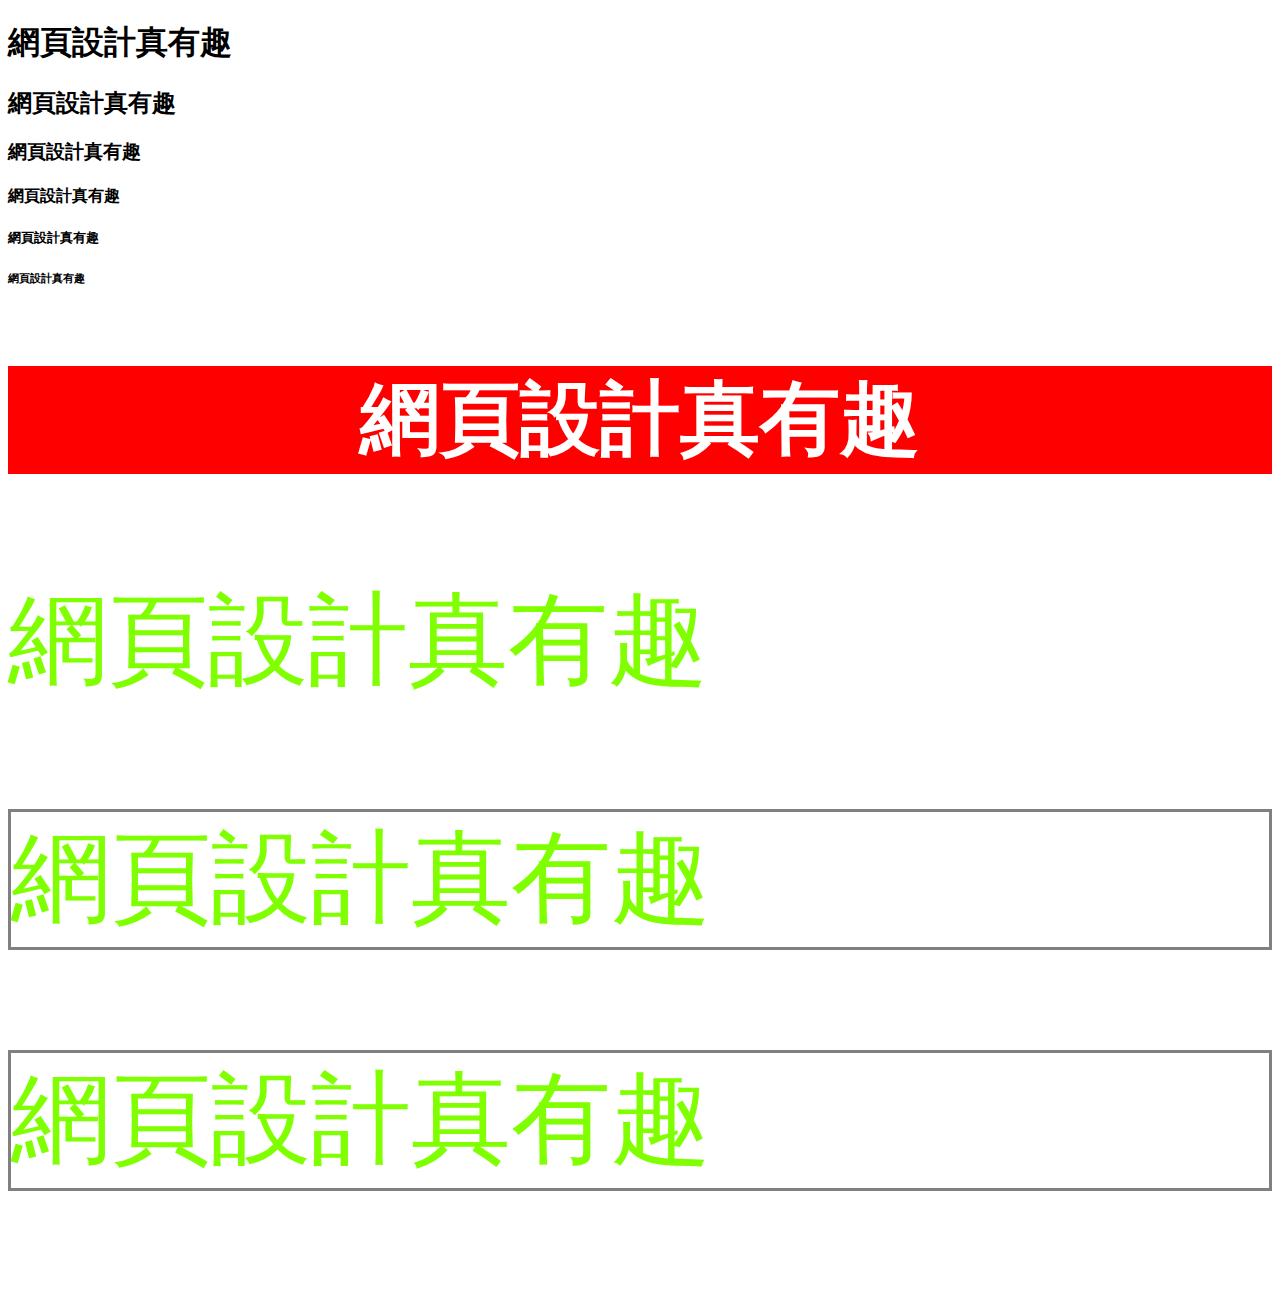
<file: index.html>
<!DOCTYPE html>
<html lang="en">
<head>
    <meta charset="UTF-8">
    <meta name="viewport" content="width=device-width, initial-scale=1.0">
    <meta http-equiv="X-UA-Compatible" content="ie=edge">
    <title>Document</title>
    <link rel="stylesheet" href="css/mystile.css">
    <style>
        .title{
            font-size:80px;
            color: red;
            border: 3px solid gray;
        }
    </style>
</head>
<body>
    <h1>網頁設計真有趣</h1>
    <h2>網頁設計真有趣</h2>
    <h3>網頁設計真有趣</h3>
    <h4>網頁設計真有趣</h4>
    <h5>網頁設計真有趣</h5>
    <h6>網頁設計真有趣</h6>
    <p class="title2">網頁設計真有趣</p>
    <p style="font-size: 100px;color:chartreuse">網頁設計真有趣</p>
    <p class="title" style="font-size: 100px;color:chartreuse">網頁設計真有趣</p>
    <p style="font-size: 100px;color:chartreuse" class="title">網頁設計真有趣</p>
</body>
</html>
</file>
<file: css/mystile.css>
.title2
{
    font-size: 80px;
    font-weight: bold;
    background-color: red;
    color: white;
    text-align: center;
}
</file>
